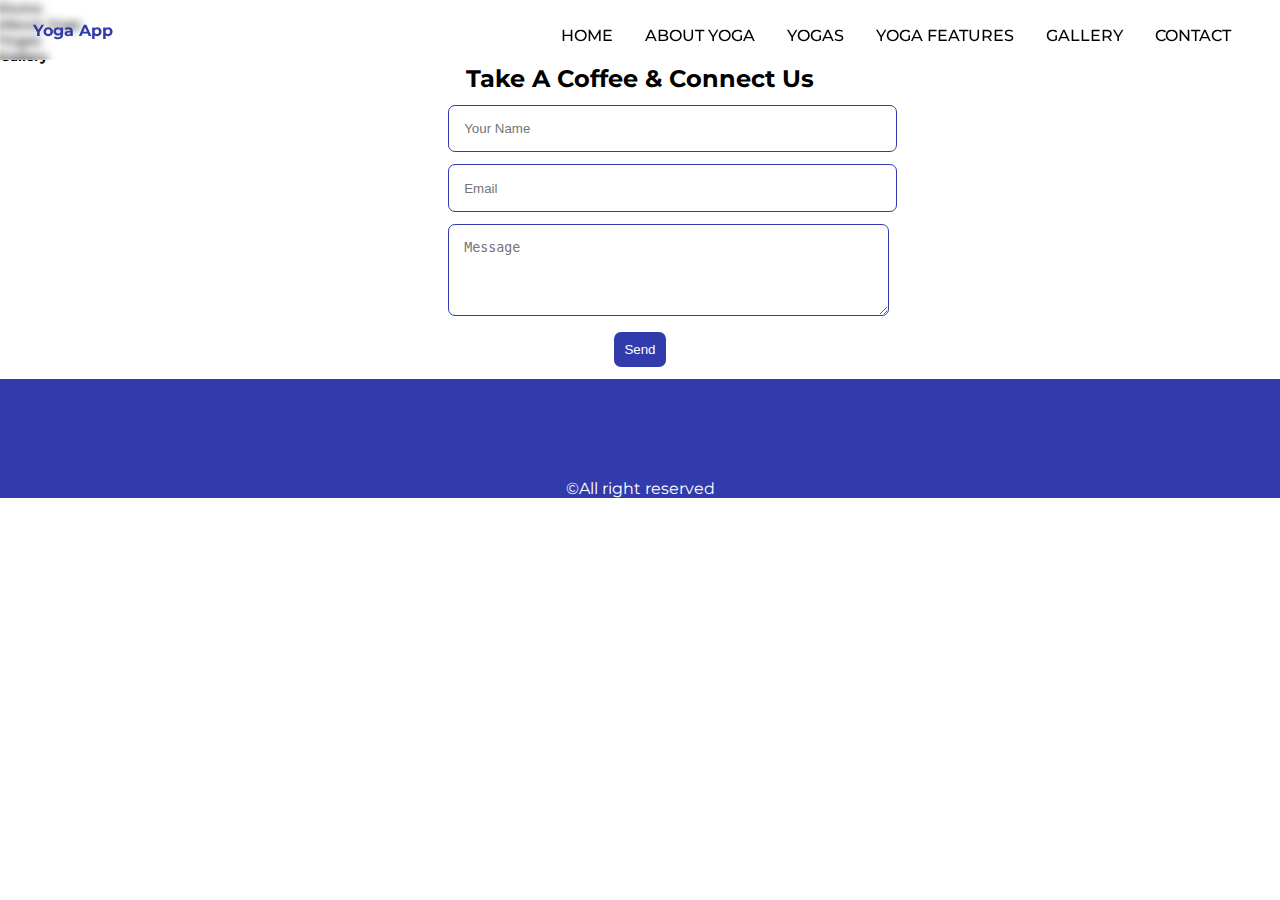
<file: index.html>
<!DOCTYPE html>
<html lang="en">

<head>
    <meta charset="UTF-8">
    <meta http-equiv="X-UA-Compatible" content="IE=edge">
    <meta name="viewport" content="width=device-width, initial-scale=1.0">
    <link rel="preconnect" href="https://fonts.googleapis.com">
    <link rel="preconnect" href="https://fonts.gstatic.com" crossorigin>
    <link href="https://fonts.googleapis.com/css2?family=Merriweather&family=Montserrat&family=Sacramento&display=swap"
        rel="stylesheet">
    <link rel="stylesheet" href="./styles.css">
    <link rel="stylesheet" href="https://unicons.iconscout.com/release/v4.0.0/css/line.css">
    <title>Yoga App</title>
</head>

<body>
    <!-- Navbar Section Swarup -->

    <header class="header" id="header">
        <nav class="nav_container">
            <a href="/" class="nav__logo"><strong>Yoga App</strong></a>
            <div class="nav__menu" id="nav-menu">
                <ul class="nav__list grid">
                    <li class="nav__item">
                        <div></div>
                        <a href="#home" class="nav__link active-link">
                            Home
                        </a>
                    </li>
                    <li class="nav__item">
                        <div></div>
                        <a href="#about" class="nav__link">
                            About Yoga
                        </a>
                    </li>
                    <li class="nav__item">
                        <div></div>
                        <a href="#yogas" class="nav__link">
                            Yogas
                        </a>
                    </li>
                    <li class="nav__item">
                        <div></div>
                        <a href="#features" class="nav__link">
                            Yoga Features
                        </a>
                    </li>
                    <li class="nav__item">
                        <div></div>
                        <a href="#gallery" class="nav__link">
                            Gallery
                        </a>
                    </li>
                    <li class="nav__item">
                        <div></div>
                        <a href="#contact" class="nav__link">
                            Contact
                        </a>
                    </li>
                </ul>
            </div>
        </nav>
    </header>

    <!-- Home Section Haripriya  -->

    <section id="home" >
        <h5>Home</h5>
    </section>

    <!-- About Yoga Section Haripriya -->

    <section id="about">
        <h5>About Yoga</h5>
    </section>

    <!-- Yogas Section Satyam -->

    <section id="yogas">
        <h5>Yogas</h5>
    </section>

    <!-- Yoga Features Shivangi-->

    <section id="features">
       <!-- <h5>Yoga Features</h5>..................................................... -->
       <div class=""></div>


    </section>

    <!-- Gallery Section Shivangi  -->

    <section id="gallery">
        <h5>Gallery</h5>
    </section>

    <!-- Contact Us Section Swarup  -->

    <section id="contact">
        <h2 class="section__title">Take A Coffee & Connect Us</h2>

        <div class="contact_section">


            <form action="" class="contact__form grid">
                <div class="contact__inputs grid">
                    <div class="contact__content">
                        <input type="text" size="50" class="contact__input" placeholder="Your Name">
                    </div>
                    <div class="contact__content">
                        <input type="email" size="50" class="contact__input" placeholder="Email">
                    </div>
                </div>
                <div class="contact__content">
                    <textarea name="" id="" rows="4" cols="49" class="contact__input" placeholder="Message"></textarea>
                </div>

                <div>
                    <button class="btn">Send</button>
                </div>
            </form>

        </div>


        <footer class="footer">
            <div class="footer__bg">
                <div class="footer__container container grid">

                    <!-- <a href="#home" class="footer__link">Home</a> -->
                    <i class="uil uil-linkedin footer__link"></i>

                    <!-- <a href="#about" class="footer__link">About</a> -->
                    <i class="uil uil-github footer__link"></i>

                    <!-- <a href="#yogas" class="footer__link">Yogas</a> -->
                    <i class="uil uil-instagram footer__link"></i>

                    <!-- <a href="#features" class="footer__link">Yoga Features</a> -->
                    <i class="uil uil-facebook"></i>

                    <!-- <a href="#gallery" class="footer__link">Gallery</a> -->
                    <i class="uil uil-twitter"></i>


                    <!-- <a href="#contact" class="footer__link">Contact Us</a> -->

                </div>
                <p class="footer__copy">&#169;All right reserved</p>

            </div>
        </footer>
    </section>

</body>

</html>
</file>
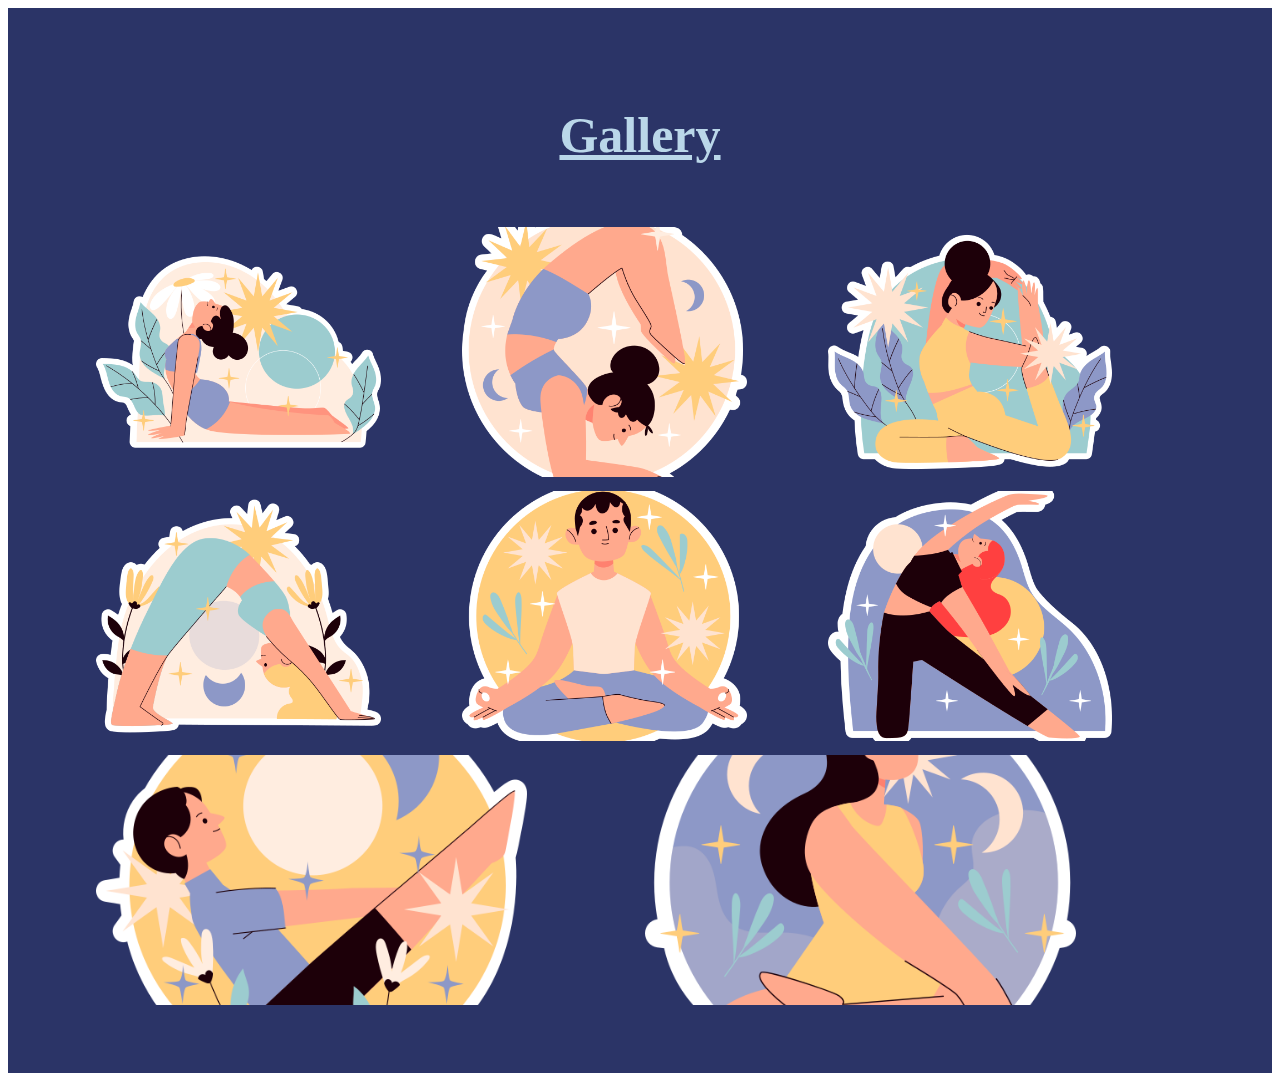
<file: gallery.html>
<!DOCTYPE html>
<html lang="en">
<head>
    <meta charset="UTF-8">
    <meta http-equiv="X-UA-Compatible" content="IE=edge">
    <meta name="viewport" content="width=device-width, initial-scale=1.0">
    <title>Gallery</title>
    <link rel="stylesheet" href="./gallery.css">

</head>
<body>
    

    
<div class="our-gallery">
    <h1>Gallery</h1>
    <div class="main-gallery">
        <div class="inner-gallery">
            <img src="images/yoga1.png" alt="">
        </div>

        <div class="inner-gallery">
            <img src="images/yoga (2).png" alt="">
        </div>

        <div class="inner-gallery">
            <img src="images/yoga (3).png" alt="">
        </div>

        <div class="inner-gallery">
            <img src="images/yoga (4).png" alt="">
        </div>

        <div class="inner-gallery">
            <img src="images/yoga (9).png" alt="">
        </div>

        <div class="inner-gallery">
            <img src="images/yoga (10).png" alt="">
        </div>

        <div class="inner-gallery">
            <img src="images/yoga (11).png" alt="">
        </div>

        <div class="inner-gallery">
            <img src="images/yoga (12).png" alt="">
        </div>
    </div>
</div>



</body>
</html>
</file>
<file: styles.css>
:root {
    --primary-color: #313bac;
}

* {

    box-sizing: border-box;
    padding: 0;
    margin: 0;
    scroll-behavior: smooth;

}

body {
    font-family: 'Montserrat', sans-serif;
}

html {
    scroll-behavior: smooth;
}

ul {
    list-style: none;
}

.nav_container {
    width: 100%;
    display: flex;
    height: 60px;
    justify-content: space-between;
    align-items: center;
    padding: 1rem 2rem;
    background: rgba(255, 255, 255, 0.25);
    backdrop-filter: blur(4px);
    -webkit-backdrop-filter: blur(4px);
    border: 1px solid rgba(255, 255, 255, 0.18);
    position: fixed;
    top: 0;
    z-index: 2;
}

.nav_container a {
    text-decoration: none;
}

.nav__logo {
    display: flex;
    justify-content: flex-start;
    align-items: center;
    color: #313bac;
}

.nav__list {
    flex: 1;
    display: flex;
    justify-content: center;
    align-items: center;
    list-style: none;

}

.nav__list li {
    margin: 0 1rem;
    cursor: pointer;
    flex-direction: column;
}

.nav__list li div {
    width: 5px;
    height: 5px;
    background: transparent;
    border-radius: 50%;
    margin-bottom: 5px;
}

.nav__list li a {
    color: black;
    text-decoration: none;
    flex-direction: column;

    text-transform: uppercase;
    font-weight: 500;

    transition: all 0.3s ease-in-out;
}

.nav__list li a:hover {
    color: var(--primary-color);
}

.contact_section {
    /* width: 100%; */
    margin-left: 35%;
    width: 50%;
    position: relative;


    /* margin-right:50%; */
    /* width: 50%; */
    /* align-items: center; */
    /* text-align: center; */
}

.contact_section div {
    /* width: 60%; */
    margin: 0.75rem 0;
    border-radius: 10px;
    cursor: pointer;
    transition: all 0.3s ease-in-out;
}


input {
    padding: 0.95rem;
    border: 1px solid var(--primary-color);
    border-radius: 7px;
    color: var(--primary-color);
    outline: none;
    /* size: 5%; */
}

textarea {
    padding: 0.95rem;
    border: 1px solid var(--primary-color);
    border-radius: 7px;
    color: var(--primary-color);
    outline: none;
    /* height: 180px; */

}

.section__title {
    text-align: center;
}

.btn {
    color: #ffff;
    background-color: var(--primary-color);
    border: none;
    border-radius: 7px;
    padding: 10px;
    /* align-items: center; */
    /* align-content: center; */
    /* align-self: center; */
    margin-left: 26%;
}

.footer__bg {
    background-color: #313bac;
}

.footer__container {
    /* width: 100%; */
    height: 100px;
    /* text-align: center; */
    display: flex;
    flex-direction: row;
    justify-content: center;
    /* background-color: #313bac; */


}

.footer__copy {
    text-align: center;
    color: #ffff;
    background-color: #313bac;
}

.footer__container i {
    font-size: 2rem;
    padding: 30px;
    text-decoration: none;
    color: #ffff;
}
</file>
<file: gallery.css>
.our-gallery{
    padding: 4rem 7%;
    /* padding-bottom: 7%; */
    /* background: #2D033B; */
    background: #2B3467;
}
.our-gallery h1{
    font-size: 30px;
    text-align: center;
    /* color: #FFBABA; */
    color: #BAD7E9;
    margin-bottom: 20px;
    padding-bottom: 4%;
    text-decoration: underline;
    font-size: 50px;
}
.main-gallery{
    display: flex;
    justify-content: center;
    align-items: center;
    flex-wrap: wrap;
    gap: 10px;
}
.inner-gallery{
    flex: 1 1 300px;
}
.inner-gallery img{
    width: 80%;
    height: 250px;
    object-fit: cover;
   transition: 1s;
}
.inner-gallery img:hover{
    transform: scale(1.1) rotate(20deg);
    border-radius: 15px;
}
</file>
